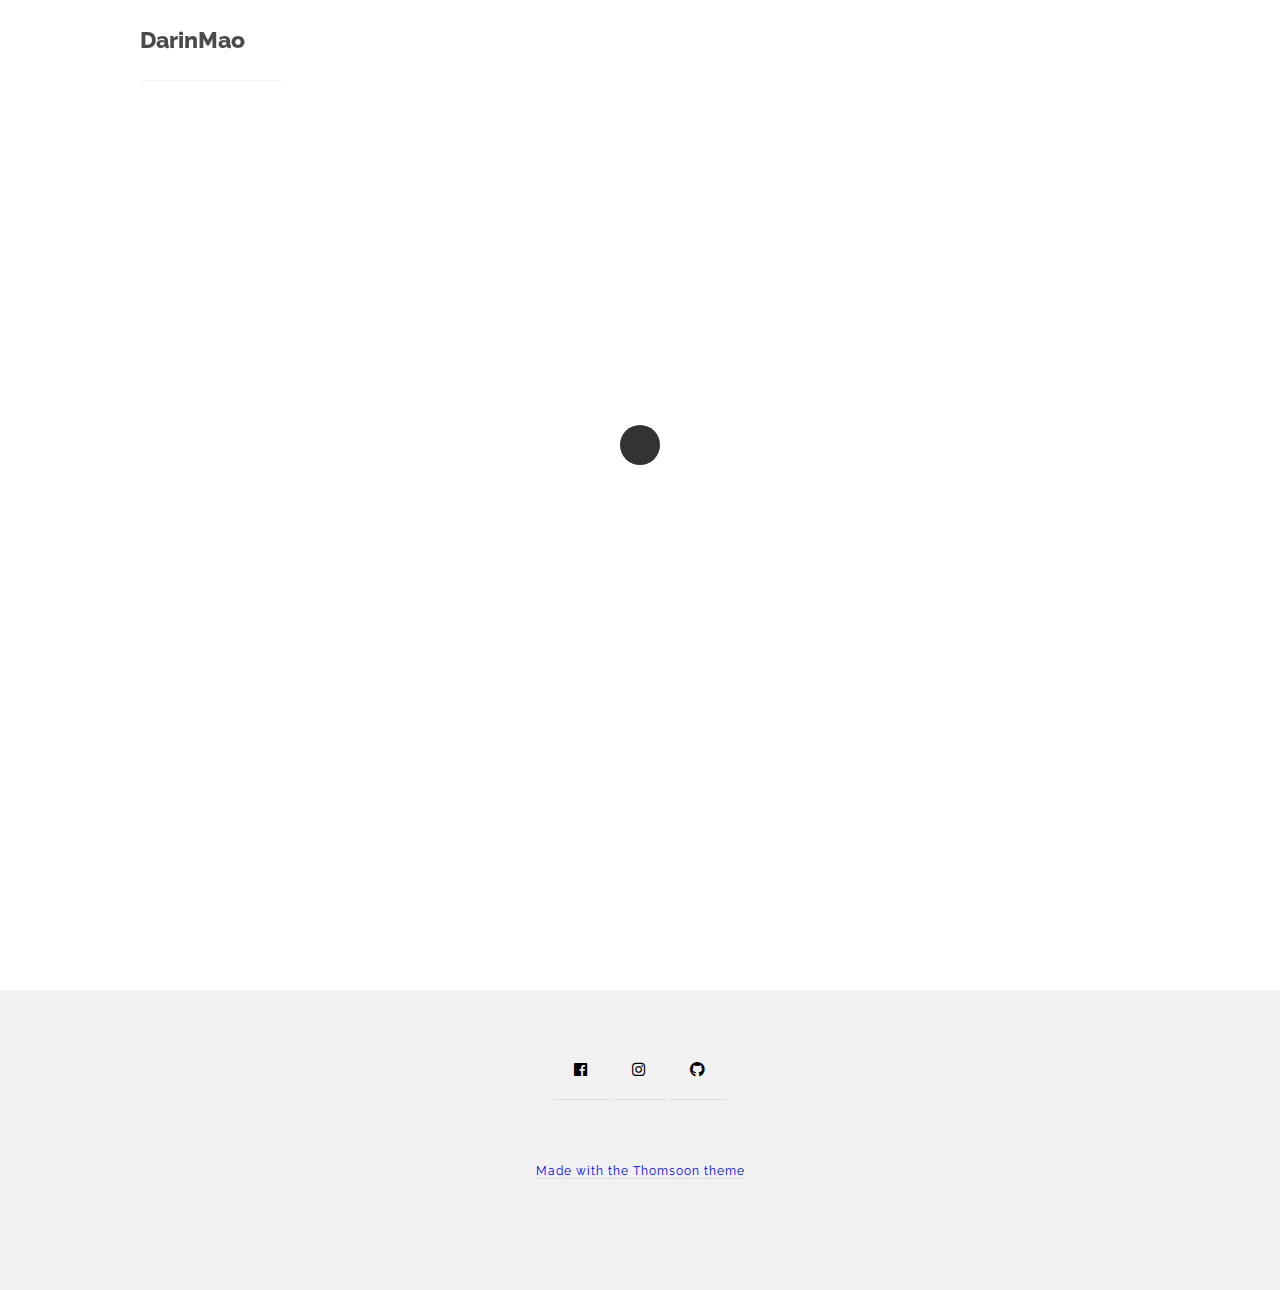
<file: index.html>
<!doctype html>
<html lang="en">
	<head>
		<meta charset="utf-8">
		<title>DarinMao</title>
		<meta name="viewport" content="width=device-width, initial-scale=1.0"/>
		<link rel="icon" type="image/png" href="/img/icon.png" />
		<link rel="stylesheet" href="/css/reset.css">
		<link rel="stylesheet" href="/css/style.css">
		<link rel="stylesheet" href="/css/style-responsive.css">
		<link rel="stylesheet" href="/css/font-awesome.min.css">
		<!--[if lt IE 9]>
		<script src="http://html5shiv.googlecode.com/svn/trunk/html5.js"></script>
		<![endif]-->
	</head>

	<body>
		<div class="preloader" id="preloader">
			<div class="item">
				<div class="spinner">
				</div>
			</div>
		</div>

		<header id="fullscreen">
			<div class="logo" id="full"><a href="/">DarinMao</a></div>
		</header>
		
		<div class="content">
			<div class="text-intro" id="site-type">
				<h1>Just some</h1>
				<h1 class="typewrite"><span>fun projects </span></h1>
				<p>these are pretty cool i guess. <a href="https://github.com/DarinMao">check me out on github</a></p>
			</div>
			<ul class="portfolio-grid">
				<li class="grid-item" data-jkit="[show:delay=3000;speed=500;animation=fade]">
				  <img src="img/sisapi.png">
					<a href="https://github.com/DarinMao/sis.js">  
					  <div class="grid-hover">
						<h1>SIS API</h1>
						<p>A JavaScript StudentVUE API</p>
					  </div>
					</a>      
				</li> 
				
				<li class="grid-item" data-jkit="[show:delay=3000;speed=500;animation=fade]">
				  <img src="img/manpage.png">
					<a href="https://manpagebot.tk">  
					  <div class="grid-hover">
						<h1>ManPage Bot</h1>
						<p>A Discord man page bot</p>
					  </div>
					</a>      
				</li>    

				<li class="grid-item" data-jkit="[show:delay=3000;speed=500;animation=fade]">
				  <img src="img/schedule.png">
					<a href="/schedule-bot">  
					  <div class="grid-hover">
						<h1>Schedule Bot</h1>
						<p>A Discord TJ schedule bot</p>
					  </div>
					</a>      
				</li>

				<li class="grid-item" data-jkit="[show:delay=3000;speed=500;animation=fade]">
				  <img src="img/belemnites.jpg">
					<a href="/belemnites">  
					  <div class="grid-hover">
						<h1>Belemnites</h1>
						<p>An extinct, squid-like organism</p>
					  </div>
					</a>  
				</li>

				<li class="grid-item" data-jkit="[show:delay=3000;speed=500;animation=fade]">
				  <img src="img/science.png">
					<a href="/science">  
					  <div class="grid-hover">
						<h1>Science POL</h1>
						<p>Grade 7 End of Year Presentation</p>
					  </div>
					</a>      
				</li>    
				
				<li class="grid-item" data-jkit="[show:delay=3000;speed=500;animation=fade]">
				  <img src="img/alcohol.jpg">
					<a href="/alcohol">  
					  <div class="grid-hover">
						<h1>Alcohol</h1>
						<p>Impacts and consequences</p>
					  </div>
					</a>      
				</li> 
			</ul>
		</div>

		<footer>
			<div class="footer-margin">
				<div class="social-footer">
					<a href="https://www.facebook.com/darin.mao.7169"><i class="fab fa-facebook"></i></a>
					<a href="https://www.instagram.com/darinmao"><i class="fab fa-instagram"></i></a>
					<a href="https://github.com/DarinMao"><i class="fab fa-github"></i></a>
				</div>     
				<div class="copyright"><a href="http://thomsoon.com/project/thomsoon-theme">Made with the Thomsoon theme</a></div>
			</div>
		</footer>
		<script src="/js/jquery.min.js"></script>
		<script src="/js/jquery.easing.min.js"></script>
		<script src="/js/modernizr.custom.42534.js" type="text/javascript"></script>
		<script src="/js/jquery.waitforimages.js" type="text/javascript"></script>
		<script src="/js/typed.js" type="text/javascript"></script>
		<script src="/js/masonry.pkgd.min.js" type="text/javascript"></script>  
		<script src="/js/imagesloaded.pkgd.min.js" type="text/javascript"></script>    
		<script src="/js/jquery.jkit.1.2.16.min.js"></script>

		<script src="/js/script.js" type="text/javascript"></script>
	</body>
</html>
</file>
<file: css/style.css>
@import url(http://fonts.googleapis.com/css?family=Raleway:400,300,500,600,700,800,900,100,200);

body{
  font-family: 'Raleway', sans-serif;
  font-size:14px;
  font-weight: 400;
  overflow-y:scroll;
  -webkit-font-smoothing: antialiased;
}

::selection {
		background: #000;
		color: #fff;
		text-shadow: none;
	}
	
	::-moz-selection {
		background: #000;
		color: #fff;
		text-shadow: none;
	}

p{
  font-family: 'Raleway', sans-serif;
  font-size:14px;
  font-weight: 400;
}

a{
  text-decoration:none;
  -webkit-transition: all 0.2s ease-in;
	-moz-transition: all 0.2s ease-in;
	-ms-transition: all 0.2s ease-in;
	-o-transition: all 0.2s ease-in;
	transition: all 0.2s ease-in; 
	border-bottom:1px solid #dedede;
}

a:focus {
  outline:none;
}

strong{
  font-weight:700;

}

/*
**************************
PRELOADER
**************************
*/

.preloader{
  position:fixed;
  top:0;
  width:100%;
  height:100%;
  background:white;
  z-index:999;
}
 
.preloader .item{
  position:absolute;
  width:50px;
  height:50px;
  left:50%;
  top:50%;
  margin-left:-25px;
  margin-top:-25px;
} 

.spinner {
  width: 40px;
  height: 40px;
  margin: 0px auto;
  background-color: #333;
  border-radius: 100%;  
  -webkit-animation: scaleout 1.0s infinite ease-in-out;
  animation: scaleout 1.0s infinite ease-in-out;
}

@-webkit-keyframes scaleout {
  0% { -webkit-transform: scale(0.0) }
  100% {
    -webkit-transform: scale(1.0);
    opacity: 0;
  }
}

@keyframes scaleout {
  0% { 
    transform: scale(0.0);
    -webkit-transform: scale(0.0);
  } 100% {
    transform: scale(1.0);
    -webkit-transform: scale(1.0);
    opacity: 0;
  }
}





/*
**************************
NAVIGATION OPACITY
**************************
*/



.opacity-nav{
  position:fixed;
  display:none;
  width:100%;
  height:100%;
  top:0;
  z-index:9999;
  background:rgba(0,0,0,0.95);
}

ul.menu-fullscreen{
  width: 100%;
  top: 50%;
  position: absolute;
  height: 280px;
  margin-top: -140px;
}

ul.menu-fullscreen li{
  font-size:35px;
  text-align:center;
  line-height:70px;
  font-weight:500;
}

ul.menu-fullscreen li > a{
  color:#999999;
  border:0;
}

ul.menu-fullscreen li > a:hover{
  color:#ffffff;
}


#full{
  width:1140px;
  position: relative;
  top:0;
  margin:0 auto;
  z-index: 9997;
}


#fullscreen{
  display:none;
  position:absolute;
  top:0;
  width:100%;
  margin:0 auto;
  height:80px;
  z-index: 9998;
}

/*
**************************
HEADER
**************************
*/

header.boxed{
  position:fixed;
  width:100%;
  margin:0 auto;
  height:80px;
  z-index:9999;
  display:none;
  background:none;
  top:0;
    -webkit-transition: background 0.2s ease-in;
	-moz-transition: background 0.2s ease-in;
	-ms-transition: background 0.2s ease-in;
	-o-transition: background 0.2s ease-in;
	transition: background 0.2s ease-in; 
}

header.boxed .header-margin{
  width:1140px;
  margin:0 auto;
}

header.boxed .header-margin-mini{
  width:90%;
  margin:0 auto;
}


ul.social-icon{
  float:right;
}

ul.social-icon a{
  float:right;
  font-size:15px;
  border-bottom:0;
  color:black;
  padding-right:0px !important;
}

ul.social-icon a:hover{
  color:#c3c3c3;
}

.menu-index{
  position: fixed;
  right: 5%;
  top: 30px;
  z-index: 99999;
  padding:20px;
  background:black;
  cursor:pointer;
}


.menu-index i{
  float:right;
  font-size:18px;
  color:white;
  padding-right:0px !important;
}

.menu-index i:hover{
  color:#c3c3c3;
}


ul.menu-icon{
  float:right;
}

ul.menu-icon a{
  float:right;
  font-size:19px;
  color:white;
  padding-right:0px !important;
}

ul.menu-icon i{
  padding:20px;
  background:black;
}

ul.menu-icon a:hover{
  color:#c3c3c3;
}

header a{
  color:#000000;
}

ul.header-nav{
  width:60%;
  float:left;
}

header .logo > a{
  font-size:23px;
  font-weight:800;
  float:left;
  line-height:80px;
  padding-right:40px;
  border-bottom: 1px solid #f1f1f1;
}

header .logo > a:hover{
  color:#c3c3c3;
}

header li{
  text-transform:uppercase;
  list-style-type: none; margin: 0 auto; float: left;
}

header li > a{
  font-size:13px;
  color:#c3c3c3;
  padding-right:25px;
  padding-left:25px;
  font-weight:800;
  line-height:80px;
  display:inline-block;  
  border-bottom:0;
}

header li > a:hover{
  color:#000000;
}

header li > a #active{
  color:#000000;
}

header li ul{
  overflow: hidden; display: none; background: #f9f9f9; z-index:20;
}

header li ul li a{
  line-height:50px;
  padding-left:30px; 
  width:260px;
}

header li:hover ul{
  position: absolute; padding: 0; display: block; width: 260px;
}



/*
**************************
CONTENT
**************************
*/

.hero-image{
  position:relative; 
  width:100%; 
  top:0; 
  height:400px; 
  background: url('../img/full/full.jpg') center center;
  -webkit-background-size: cover;
  -moz-background-size: cover;
  -o-background-size: cover;
  background-size: cover;  
  
}

.one-column{
  width:40%;
  position:relative;
  float:left;
}

.two-column{
  width:60%;
  position:relative;
  float:left;
}

.one-column p{
  width:70% !important;
}

.two-column p{
  width:100% !important;
}

.clear{
  clear:both;
}

.content{
  position:relative;
  width:1140px;
  margin:50px auto;
}


.content .text-intro{
  width: 1140px;
  margin-top: 150px;
  margin: 150px auto 0;
}

.content .text-intro h1{
  font-size:43px;
  width:40%;
  text-transform:uppercase;
  color:#000000;
  font-weight:900;
  line-height:70px;
}

.content .text-intro p{
  font-size:13px;
  color:#8d8d8d;
  margin-top:30px;
  font-weight:400;
  line-height:22px;
  letter-spacing:1px;
  width:40%;
}

        .typed-cursor{
            opacity: 1;
            font-weight: 900;
            -webkit-animation: blink 0.7s infinite;
            -moz-animation: blink 0.7s infinite;
            -ms-animation: blink 0.7s infinite;
            -o-animation: blink 0.7s infinite;
            animation: blink 0.7s infinite;
        }
        @-keyframes blink{
            0% { opacity:1; }
            50% { opacity:0; }
            100% { opacity:1; }
        }
        @-webkit-keyframes blink{
            0% { opacity:1; }
            50% { opacity:0; }
            100% { opacity:1; }
        }
        @-moz-keyframes blink{
            0% { opacity:1; }
            50% { opacity:0; }
            100% { opacity:1; }
        }
        @-ms-keyframes blink{
            0% { opacity:1; }
            50% { opacity:0; }
            100% { opacity:1; }
        }
        @-o-keyframes blink{
            0% { opacity:1; }
            50% { opacity:0; }
            100% { opacity:1; }
        }

/*
**************************
HOME SIDEBAR
**************************
*/

.home-sidebar{
  top:0;
  position:absolute;
  width:33.3333%;
  right:0;
  height:100%;
  background:#f4f4f4;
  z-index:9;
  overflow:hidden;
  background-size:100%;
}

.parallax{
  position:absolute;
}

.parallax-option{
  position:absolute; width:100%; height:100%;
}

/*
**************************
PORTFOLIO GRID
**************************
*/

.prev-next{
  width:100%;
  max-width:1170px;
  margin:0 auto;
  padding-top:100px;
}

.prev-next a{
  color:black;
  font-weight:500;
  padding-bottom: 15px;
}

.prev-next a:hover{
  border-bottom:1px solid black;
}

.prev-button{
  width:50%;
  position:relative;
  float:left;
  text-align:left;
}

.next-button{
  width:50%;
  position:relative;
  float:left;
  text-align:right;
}


#ajax-content{width:100%;}

.portfolio-grid{
  width:1170px;
  position:relative;
  margin: 30px auto;
  overflow:hidden;
}

#portfolio-sidebar{
  width: 780px !important;
  padding-right: 390px;

}

li.grid-item{
  width:360px;
  position:relative;
  float:left;
  padding:15px;
}

.grid-hover{
  position: absolute;
  width:360px;
  height: 100%;
  top:0;
  background: white;
  z-index: 2;
  opacity: 0;
  -webkit-transition: all 0.2s ease-in;
	-moz-transition: all 0.2s ease-in;
	-ms-transition: all 0.2s ease-in;
	-o-transition: all 0.2s ease-in;
	transition: all 0.2s ease-in; 
}

.grid-hover:hover{
  opacity: 0.9;
}

.grid-hover h1{
  font-size:23px;
  bottom:80px;
  left:40px;
  position:absolute;
  text-transform:uppercase;
  color:#000000;
  letter-spacing:1px;
  font-weight:900;
  line-height:50px;
}

.grid-hover p{
  font-size:13px;
  bottom:40px;
  left:40px;
  position:absolute;
  color:#686868;
  letter-spacing:1px;
  font-weight:400;
  line-height:50px;
}

li.grid-item img{
  width:360px;
}

/*
**************************
FOOTER
**************************
*/

#footer-box{height:150px; margin-top:75px;}

footer{
  background: #f1f1f1;
  width:100%;
  margin-top:150px;
  height:300px;
  overflow:hidden;
  position:relative;
  z-index:10;
}

.footer-margin{
  width:1140px;
  margin: 30px auto;
  line-height: 100px;
}

#footer-left{text-align:left;}

.footer-margin .copyright{
  color: #686868;
  letter-spacing: 1px;
  font-size: 12px;
  width: 100%;
  text-align:center;
  float: left;
}

.footer-margin .social-footer{
  color: #686868;
  letter-spacing: 1px;
  font-size: 13px;
  width: 100%;
  text-align:center;
  float: left;
}

.footer-margin .social-footer a{
  font-size:15px;
  color:black;
  padding: 20px;
}

.footer-margin .social-footer a:hover{
  color:#c3c3c3;
}


/*
**************************
CONTACT
**************************
*/

.contact-one, .contact-two{
  width:30%;
  padding-right:3%;
  position:relative;
  float:left;
}

.contact-three{
  width:33%;
  position:relative;
  float:left;
}

.contact-one p, .contact-two p, .contact-three p{
  width:100% !important;
}

input{

  width:100%;
  height:40px;
  background:#f8f7f7;
  border:0;
  color:#000000;
  font-weight:500;
  line-height:40px;
  font-family: 'Raleway', sans-serif;
  margin-bottom:10px;
  font-size:13px;
  padding-left:15px;
  -webkit-box-sizing: border-box; /* Safari/Chrome, other WebKit */
  -moz-box-sizing: border-box;    /* Firefox, other Gecko */
  box-sizing: border-box;         /* Opera/IE 8+ */
}

input.button-submit{

  width:220px;
  height:40px;
  background:#f8f7f7;
  font-weight:500;
  border:0;
  font-family: 'Raleway', sans-serif;
  color:#000000;
  float:right;
  font-weight:900;
  line-height:40px;
  font-size:13px;
}

input:focus{
  background:#f4f4f4; 
}

textarea{

  width:100%;
  height:40px;
  border:0;
  line-height:40px;
  background:#f8f7f7;
  color:#000000;
  font-size:13px;
  font-family: 'Raleway', sans-serif;
  font-weight:500;
  margin-bottom:10px;
  padding:0 0 0 15px;
  -webkit-box-sizing: border-box; /* Safari/Chrome, other WebKit */
  -moz-box-sizing: border-box;    /* Firefox, other Gecko */
  box-sizing: border-box;         /* Opera/IE 8+ */
    -webkit-transition: all 0.2s ease-in;
	-moz-transition: all 0.2s ease-in;
	-ms-transition: all 0.2s ease-in;
	-o-transition: all 0.2s ease-in;
	transition: all 0.2s ease-in; 
}

textarea:focus{background:#f4f4f4; height:250px;}
</file>
<file: css/style-responsive.css>
@media all and (max-width: 1330px) and (min-width: 1180px) {

  header.boxed .header-margin{
    width:1000px;
  }

  .content .text-intro{
    width:1000px;
  }

  .footer-margin{
    width:1000px;
  }

  .content .text-intro h1, .content .text-intro p{
    width:60%;
  }

  #full{
    width:1000px;
  }

  .prev-next{
    max-width:1000px;
  }


  /*
  **************************
  Portfolio Grid
  **************************
  */

  #portfolio-sidebar{

    width: 710px !important;
    padding-right: 320px;
  }

  .portfolio-grid{

    width:1030px;

  }

  .grid-hover, li.grid-item, li.grid-item img{
    width:312px;
  }


}


@media all and (max-width: 1179px) and (min-width: 1024px) {


  header.boxed .header-margin{
    width:800px;
  }

  .content .text-intro{
    width:800px;
  }

  .footer-margin{
    width:800px;
  }

  .content .text-intro h1, .content .text-intro p{
    width:60%;
  }

  #full{
    width:800px;
  }

  .prev-next{
    max-width:800px;
  }


  /*
  **************************
  Portfolio Grid
  **************************
  */

  #portfolio-sidebar{

    width: 580px !important;
    padding-right: 250px;
  }

  .portfolio-grid{

    width:830px;

  }

  .grid-hover, li.grid-item, li.grid-item img{
    width:246px;
  }

}


@media all and (max-width: 1023px) and (min-width: 769px) {


  header.boxed .header-margin{
    width:600px;
  }

  .content .text-intro{
    width:600px;
  }

  .footer-margin{
    width:600px;
  }

  .content .text-intro h1, .content .text-intro p{
    width:100%;
  }

  #full{
    width:600px;
  }

  .prev-next{
    max-width:600px;
  }
  
  .home-sidebar{
    display:none;
  }
  
  ul.header-nav{
    width:50%;
  
  }
  
  header li > a{
    padding-right: 15px;
    padding-left: 15px;
  }
 


  /*
  **************************
  Portfolio Grid
  **************************
  */

  #portfolio-sidebar{

    width:630px !important;
    padding-right: 0;
  }

  .portfolio-grid{
    width:630px;
  }

  .grid-hover, li.grid-item, li.grid-item img{
    width:282px;
  }

}



@media all and (max-width: 768px) and (min-width: 481px) {


  header.boxed .header-margin{
    width:400px;
  }

  .content .text-intro{
    width:400px;
  }

  .footer-margin{
    width:400px;
  }

  .content .text-intro h1, .content .text-intro p{
    width:100% !important;
  }

  #full{
    width:400px;
    display:block !important;
  }

  .menu-index{
    display:block !important;
  }

  .prev-next{
    max-width:400px;
  }
  
  .home-sidebar{
    display:none;
  }
  
  ul.header-nav{
    width:50%;
  
  }
  
  header li > a{
    padding-right: 15px;
    padding-left: 15px;
  }
 
  .one-column, .two-column{
    width:100%;
  }
  
  .contact-one, .contact-two, .contact-three{
    width:100%;
  }
  
  textarea{
    height:250px;
  }

  input.button-submit{
    margin-bottom:100px;
  }
  
  .logo, .menu-index{
    display:block;
  }

  header.boxed{
    display:none !important;
  }  
  
  #footer-left{text-align:center;}

  /*
  **************************
  Portfolio Grid
  **************************
  */

  #portfolio-sidebar{

    width:430px !important;
    padding-right: 0;
  }

  .portfolio-grid{
    width:430px;
  }

  .grid-hover, li.grid-item, li.grid-item img{
    width:400px;
  }

}


@media all and (max-width: 480px) and (min-width: 320px) {


  header.boxed .header-margin{
    width:280px;
  }

  .content .text-intro{
    width:280px;
  }

  .footer-margin{
    width:280px;
  }
  
  .footer-margin .copyright{line-height:40px;}

  .content .text-intro h1, .content .text-intro p{
    width:100% !important;
  }

  #full{
    width:280px;
    display:block !important;
  }
  
  .menu-index{
    display:block !important;
  }

  .prev-next{
    max-width:280px;
  }
  
  .home-sidebar{
    display:none;
  }
 
  .one-column, .two-column{
    width:100%;
  }
  
  .contact-one, .contact-two, .contact-three{
    width:100%;
  }
  
  textarea{
    height:250px;
  }
  
  input, textarea{
    padding:0;
  }

  input.button-submit{
    margin-bottom:100px;
  }
  
  header.boxed{
    display:none !important;
  }  
  
  #footer-left{text-align:center;}
  
  .content .text-intro h1{
    font-size:33px; 
    line-height:50px;
  }

  /*
  **************************
  Portfolio Grid
  **************************
  */

  #portfolio-sidebar{

    width:310px !important;
    padding-right: 0;
  }

  .portfolio-grid{
    width:310px;
  }

  .grid-hover, li.grid-item, li.grid-item img{
    width:280px;
  }

}
</file>
